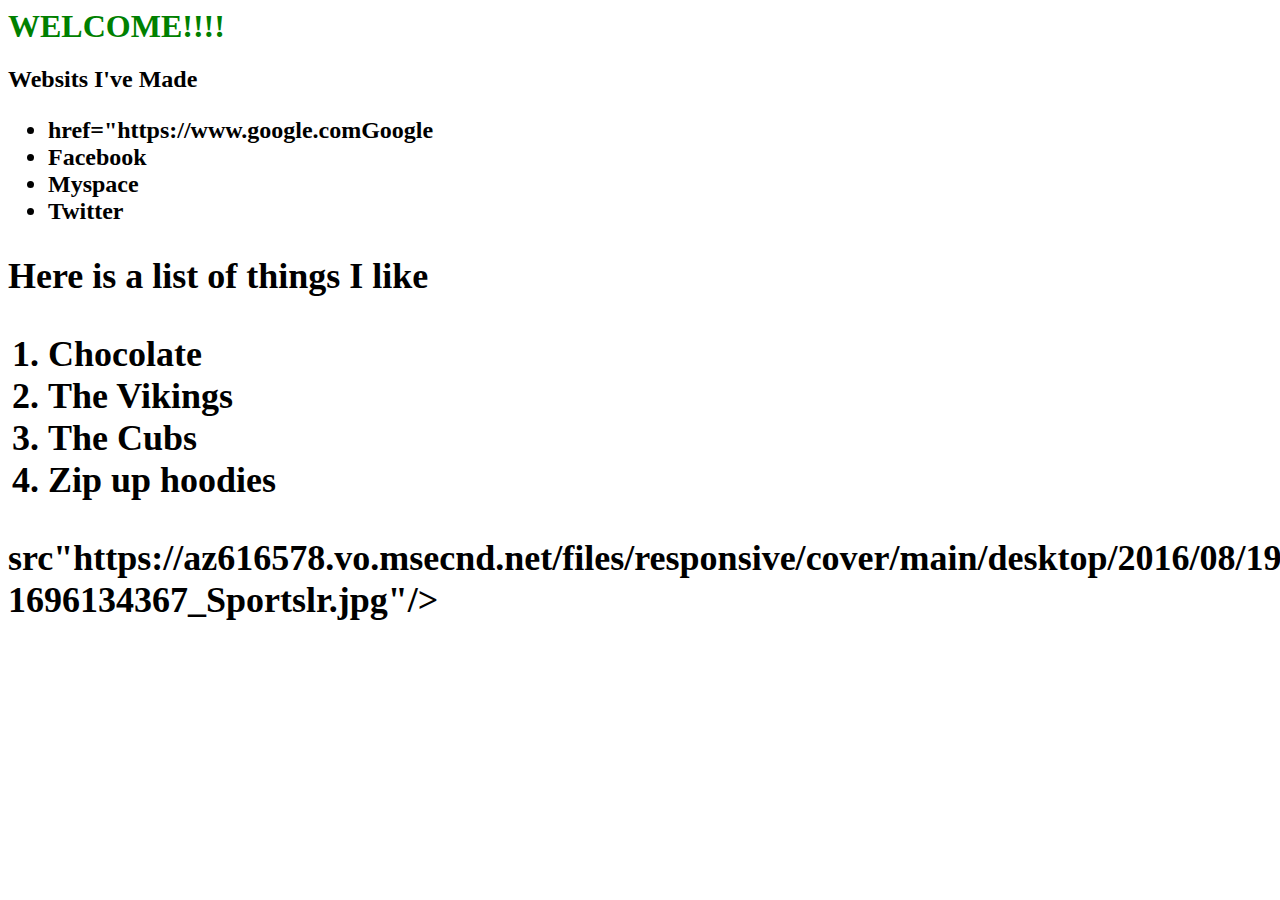
<file: index.html>
<!DOCTYPE hyml>
<html>
 <head>
  <title> Luke's Awesome Workshop Webite</title>
  <link rel="stylesheet" type="text/css" href="style.css"/>
  </head>
  <body>
   <h1> WELCOME!!!!</h1>
   <h2> Websits I've Made<h/2>
    <nav>
     <ul>
      <li> href="https://www.google.comGoogle</li>
      <li> Facebook</li>
      <li> Myspace</li>
      <li> Twitter</li>
      <ul>
      </nav>
   <h2> Here is a list of things I like<h2>
   <ol>
    <li> Chocolate</li> 
    <li> The Vikings</li>
    <li> The Cubs</li>
    <li> Zip up hoodies
   
    </ol>
    
   
     
     
<img> src"https://az616578.vo.msecnd.net/files/responsive/cover/main/desktop/2016/08/19/636072265254886822-1696134367_Sportslr.jpg"/> 

     
     
</html>
</file>
<file: style.css>
h1 {
 color: green;
{

ol  {
color: purple;
blackground-color: yellow;
 }
 
 img  {
  
  width: 50%
   display: inline-block;
 
 
 }
</file>
